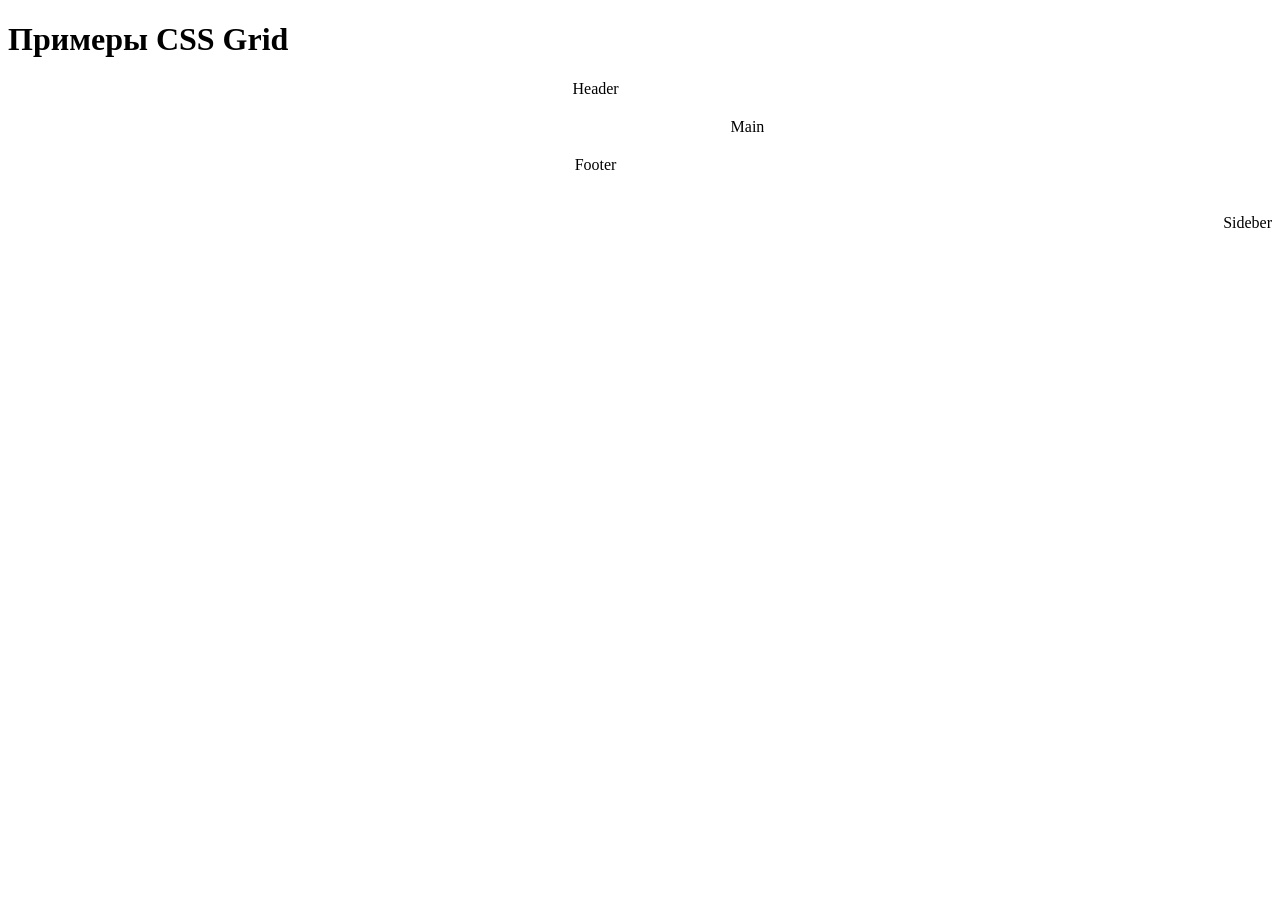
<file: index.html>
<!DOCTYPE html>
<html lang="ru-RU">
<head>
    <meta charset="UTF-8">
    <meta name="viewport" content="width=device-width, initial-scale=1.0">
    <title>CSS grid</title>
    <link rel="stylesheet" href="grid.css">
</head>
<body>
    <h1>Примеры CSS Grid</h1>
    <div class="grid-container">
        <header class="header">Header</header>
        <aside class="sidebar">Sideber</aside>
        <main class="main">Main</main>
        <footer class="footer">Footer</footer>
    </div>
</body>
</html>
</file>
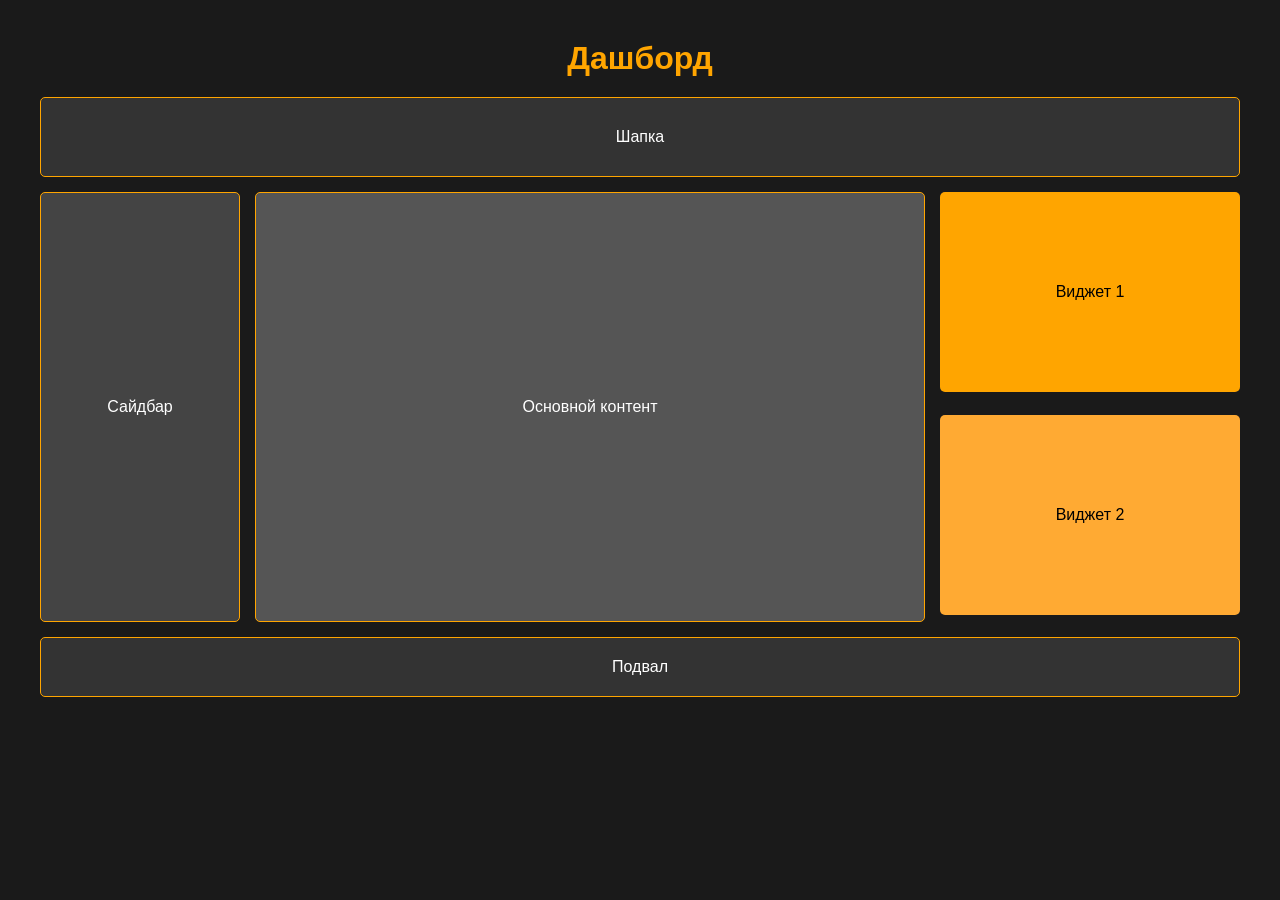
<file: dashboard.html>
<!DOCTYPE html>
<html lang="ru-RU">
<head>
    <meta charset="UTF-8">
    <meta name="viewport" content="width=device-width, initial-scale=1.0">
    <title>Grid Дашборд</title>
    <link rel="stylesheet" href="dashboard.css">
</head>
<body>
    <h1>Дашборд</h1>
    
    <div class="grid">
        <div class="header">Шапка</div>
        <div class="sidebar">Сайдбар</div>
        <div class="main">Основной контент</div>
        <div class="widget1">Виджет 1</div>
        <div class="widget2">Виджет 2</div>
        <div class="footer">Подвал</div>
    </div>
</body>
</html>
</file>
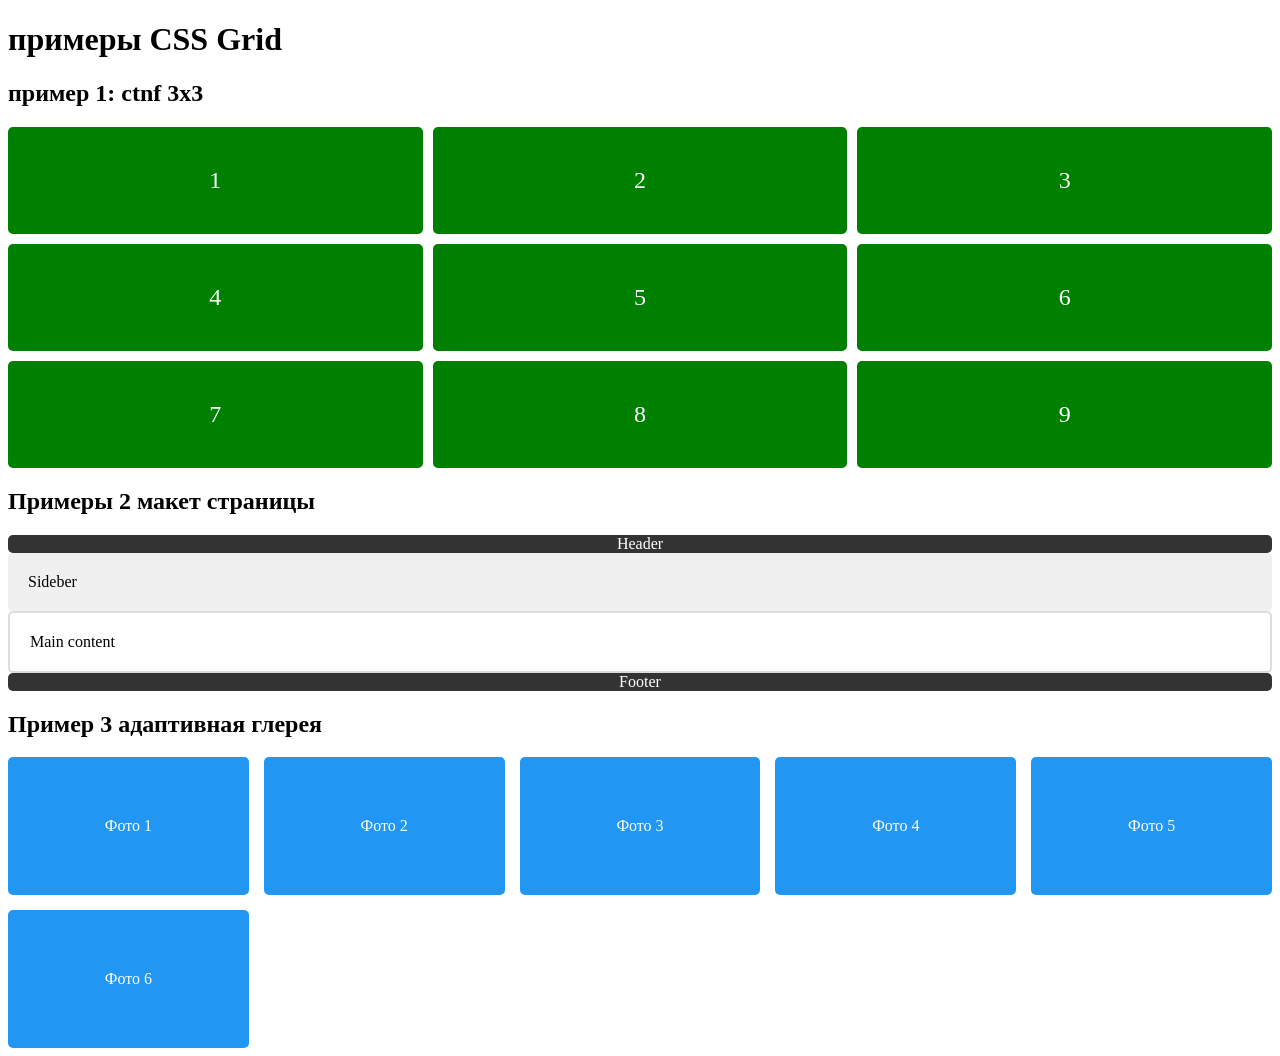
<file: gridPractice.html>
<!DOCTYPE html>
<html lang="ru-RU">

<head>
    <meta charset="UTF-8">
    <meta name="viewport" content="width=device-width, initial-scale=1.0">
    <title>Grid example</title>
    <link rel="stylesheet" href="gridPractice.css">
</head>

<body>
    <h1>примеры CSS Grid</h1>
    <section>
        <h2>пример 1: ctnf 3x3</h2>
        <div class="simple-grid">
            <div class="grid-item">1</div>
            <div class="grid-item">2</div>
            <div class="grid-item">3</div>
            <div class="grid-item">4</div>
            <div class="grid-item">5</div>
            <div class="grid-item">6</div>
            <div class="grid-item">7</div>
            <div class="grid-item">8</div>
            <div class="grid-item">9</div>
        </div>
    </section>
    <section>
        <h1>Примеры 2 макет страницы</h1>
        <div class="grid-container">
            <header class="header">Header</header>
            <aside class="sidebar">Sideber</aside>
            <main class="main">Main content</main>
            <footer class="footer">Footer</footer>
        </div>
    </section>
    <section>
        <h2>Пример 3 адаптивная глерея</h2>
        <div class="gallery">
            <div class="gallery-item">Фото 1</div>
            <div class="gallery-item">Фото 2</div>
            <div class="gallery-item">Фото 3</div>
            <div class="gallery-item">Фото 4</div>
            <div class="gallery-item">Фото 5</div>
            <div class="gallery-item">Фото 6</div>
        </div>
    </section>
</body>

</html>
</file>
<file: grid.css>
.grid-container {
    display: grid;
    grid-template-columns: 1fr 2fr 1fr;
    grid-template-areas: 
        "header header header"
        "sidebar main main"
        "footer footer footer";
    gap: 20px;
    justify-items: center;
    align-items: center;
}
.header {
    grid-area: header;
}
.sidebar {
    grid-area: sodebar;
}
.main {
    grid-area: main;
}
.footer {
    grid-area: footer;
}
</file>
<file: dashboard.css>
* {
    margin: 0;
    padding: 0;
    box-sizing: border-box;
}

body {
    font-family: Arial, sans-serif;
    padding: 20px;
    background: #1a1a1a;
    color: white;
}

h1 {
    text-align: center;
    margin: 20px 0;
    color: orange;
}

.grid {
    display: grid;
    grid-template-areas:
        "header header header"
        "sidebar main widget1"
        "sidebar main widget2"
        "footer footer footer";
    grid-template-columns: 200px 1fr 300px;
    grid-template-rows: 80px 1fr 1fr 60px;
    gap: 15px;
    min-height: 600px;
    max-width: 1200px;
    margin: 0 auto;
}

.header {
    grid-area: header;
    background: #333;
    display: flex;
    align-items: center;
    justify-content: center;
    border-radius: 5px;
    border: 1px solid orange;
}

.sidebar {
    grid-area: sidebar;
    background: #444;
    display: flex;
    align-items: center;
    justify-content: center;
    border-radius: 5px;
    border: 1px solid orange;
}

.main {
    grid-area: main;
    background: #555;
    display: flex;
    align-items: center;
    justify-content: center;
    border-radius: 5px;
    border: 1px solid orange;
}

.widget1 {
    grid-area: widget1;
    background: orange;
    color: black;
    display: flex;
    align-items: center;
    justify-content: center;
    border-radius: 5px;
    height: 200px;
}

.widget2 {
    grid-area: widget2;
    background: #ffaa33;
    color: black;
    display: flex;
    align-items: center;
    justify-content: center;
    border-radius: 5px;
    height: 200px;
}

.footer {
    grid-area: footer;
    background: #333;
    display: flex;
    align-items: center;
    justify-content: center;
    border-radius: 5px;
    border: 1px solid orange;
}
</file>
<file: gridPractice.css>
.simple-grid {
    display: grid;
    grid-template-columns: repeat(3, 1fr);
    gap: 10px;
}

.grid-item {
    background-color: green;
    color: white;
    padding: 40px;
    text-align: center;
    font-size: 24px;
    border-radius: 5px;
}

.page-layout {
    display: grid;
    grid-template-areas:
    "header header"
    "sidebar main"
    "footer footer";
    grid-template-columns: 200px 1fr;
    grid-template-rows: 80px 1fr 60px;
    gap: 10px;
    height: 500px;
}

.header {
  grid-area: header;
  background-color: #333;
  color: white;
  display: flex;
  align-items: center;
  justify-content: center;
  border-radius: 5px;
}

.sidebar {
    grid-area: sidebar;
    background-color: #f0f0f0;
    padding: 20px;
    border-radius: 5px;
}

.main {
    grid-area: main;
    background-color: #fff;
    border: 2px solid #ddd;
    padding: 20px;
    border-radius: 5px;
}

.footer {
    grid-area: footer;
    background-color: #333;
    color: white;
    display: flex;
    align-items: center;
    justify-content: center;
    border-radius: 5px;
}

.gallery {
    display: grid;
    grid-template-columns: repeat(auto-fit, minmax(200px, 1fr));
    gap: 15px;
}

.gallery-item {
    background-color: #2196f3;
    color: white;
    padding: 60px;
    text-align: center;
    border-radius: 5px;
    transition: transform 0.3s;
}

.gallery-item:hover {
  transform: scale(1.05);
}
</file>
